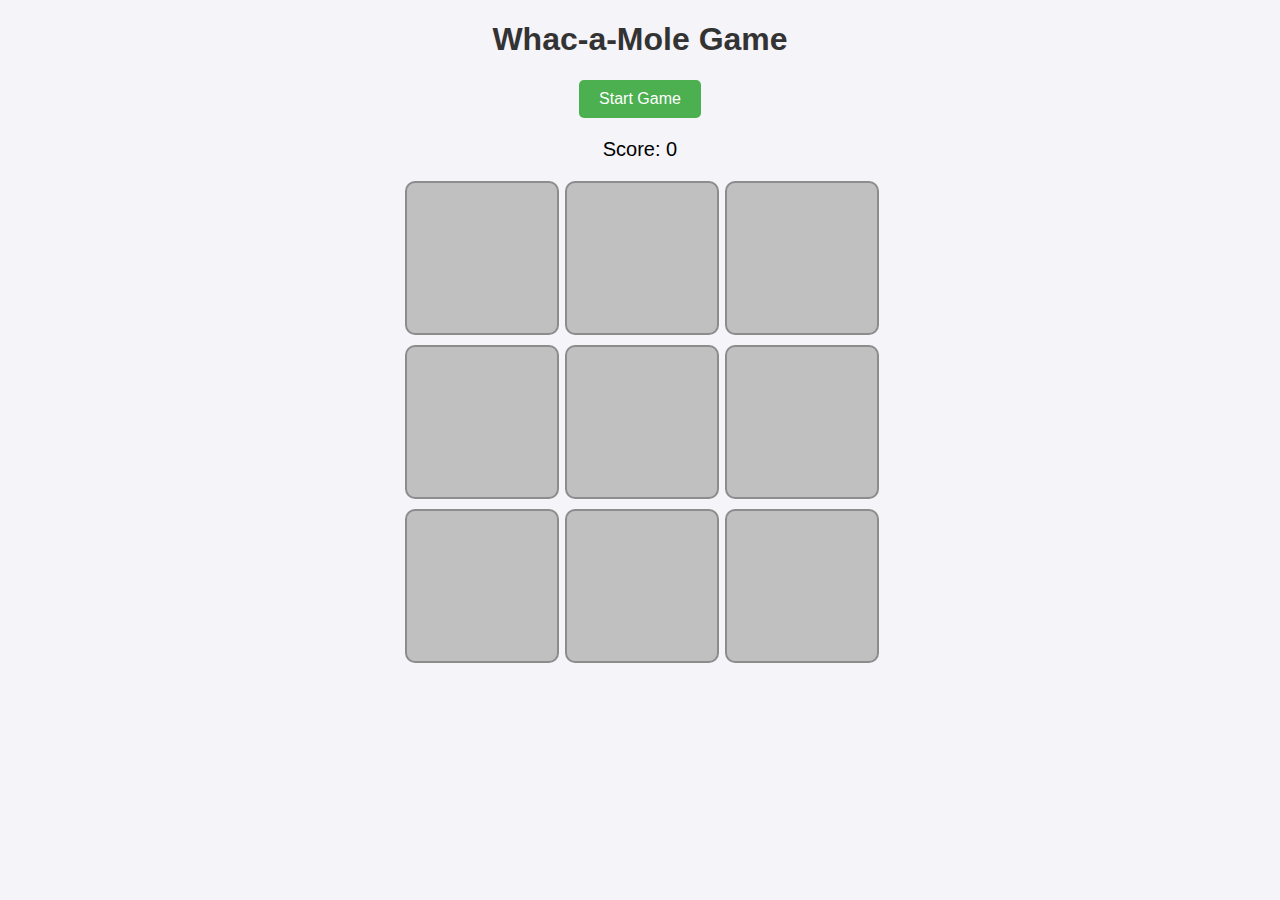
<file: html/aiwebapp.html>
<!DOCTYPE html>
<html lang="en">
<head>
    <meta charset="UTF-8">
    <meta name="viewport" content="width=device-width, initial-scale=1.0">
    <title>Whac-a-Mole</title>
    <style>
        body {
            font-family: Arial, sans-serif;
            text-align: center;
            background-color: #f4f4f9;
            margin: 0;
            padding: 0;
        }
        h1 {
            color: #333;
        }
        .game-container {
            display: grid;
            grid-template-columns: repeat(3, 150px);
            gap: 10px;
            justify-content: center;
            margin-top: 20px;
        }
        .hole {
            width: 150px;
            height: 150px;
            background-color: #c0c0c0;
            border: 2px solid #8c8c8c;
            border-radius: 10px;
            position: relative;
            cursor: pointer;
        }
        .mole {
            width: 80px;
            height: 80px;
            background-color: #4CAF50;
            border-radius: 50%;
            position: absolute;
            top: 35px;
            left: 35px;
        }
        #score-board {
            font-size: 20px;
            margin-top: 20px;
        }
        #start-button {
            padding: 10px 20px;
            font-size: 16px;
            background-color: #4CAF50;
            color: white;
            border: none;
            border-radius: 5px;
            cursor: pointer;
        }
        #start-button:hover {
            background-color: #45a049;
        }
        #game-over {
            font-size: 24px;
            color: red;
            margin-top: 20px;
            display: none;
        }
    </style>
</head>
<body>
    <h1>Whac-a-Mole Game</h1>
    <button id="start-button">Start Game</button>
    <div id="score-board">Score: <span id="score">0</span></div>
    <div class="game-container">
        <div class="hole" data-index="0"></div>
        <div class="hole" data-index="1"></div>
        <div class="hole" data-index="2"></div>
        <div class="hole" data-index="3"></div>
        <div class="hole" data-index="4"></div>
        <div class="hole" data-index="5"></div>
        <div class="hole" data-index="6"></div>
        <div class="hole" data-index="7"></div>
        <div class="hole" data-index="8"></div>
    </div>
    <div id="game-over">Game Over! Your final score is <span id="final-score">0</span>.</div>

    <script>
        const holes = document.querySelectorAll('.hole');
        const scoreBoard = document.getElementById('score');
        const startButton = document.getElementById('start-button');
        const gameOverMessage = document.getElementById('game-over');
        const finalScore = document.getElementById('final-score');
        let score = 0;
        let lastHole;
        let timeUp = false;

        function randomTime(min, max) {
            return Math.round(Math.random() * (max - min) + min);
        }

        function randomHole(holes) {
            const index = Math.floor(Math.random() * holes.length);
            const hole = holes[index];
            if (hole === lastHole) {
                return randomHole(holes);
            }
            lastHole = hole;
            return hole;
        }

        function showMole() {
            const time = randomTime(500, 1200); // Mole appears for 500-1200ms
            const hole = randomHole(holes);
            const mole = document.createElement('div');
            mole.classList.add('mole');
            hole.appendChild(mole);

            mole.addEventListener('click', () => {
                score++;
                scoreBoard.textContent = score;
            });

            setTimeout(() => {
                if (hole.contains(mole)) {
                    hole.removeChild(mole);
                }
                if (!timeUp) showMole();
            }, time);
        }

        function startGame() {
            score = 0;
            scoreBoard.textContent = score;
            timeUp = false;
            gameOverMessage.style.display = 'none';
            startButton.disabled = true;
            showMole();
            setTimeout(() => {
                timeUp = true;
                startButton.disabled = false;
                showGameOver();
            }, 20000); // Game lasts 20 seconds
        }

        function showGameOver() {
            finalScore.textContent = score;
            gameOverMessage.style.display = 'block';
        }

        startButton.addEventListener('click', startGame);
    </script>
</body>
</html>
</file>
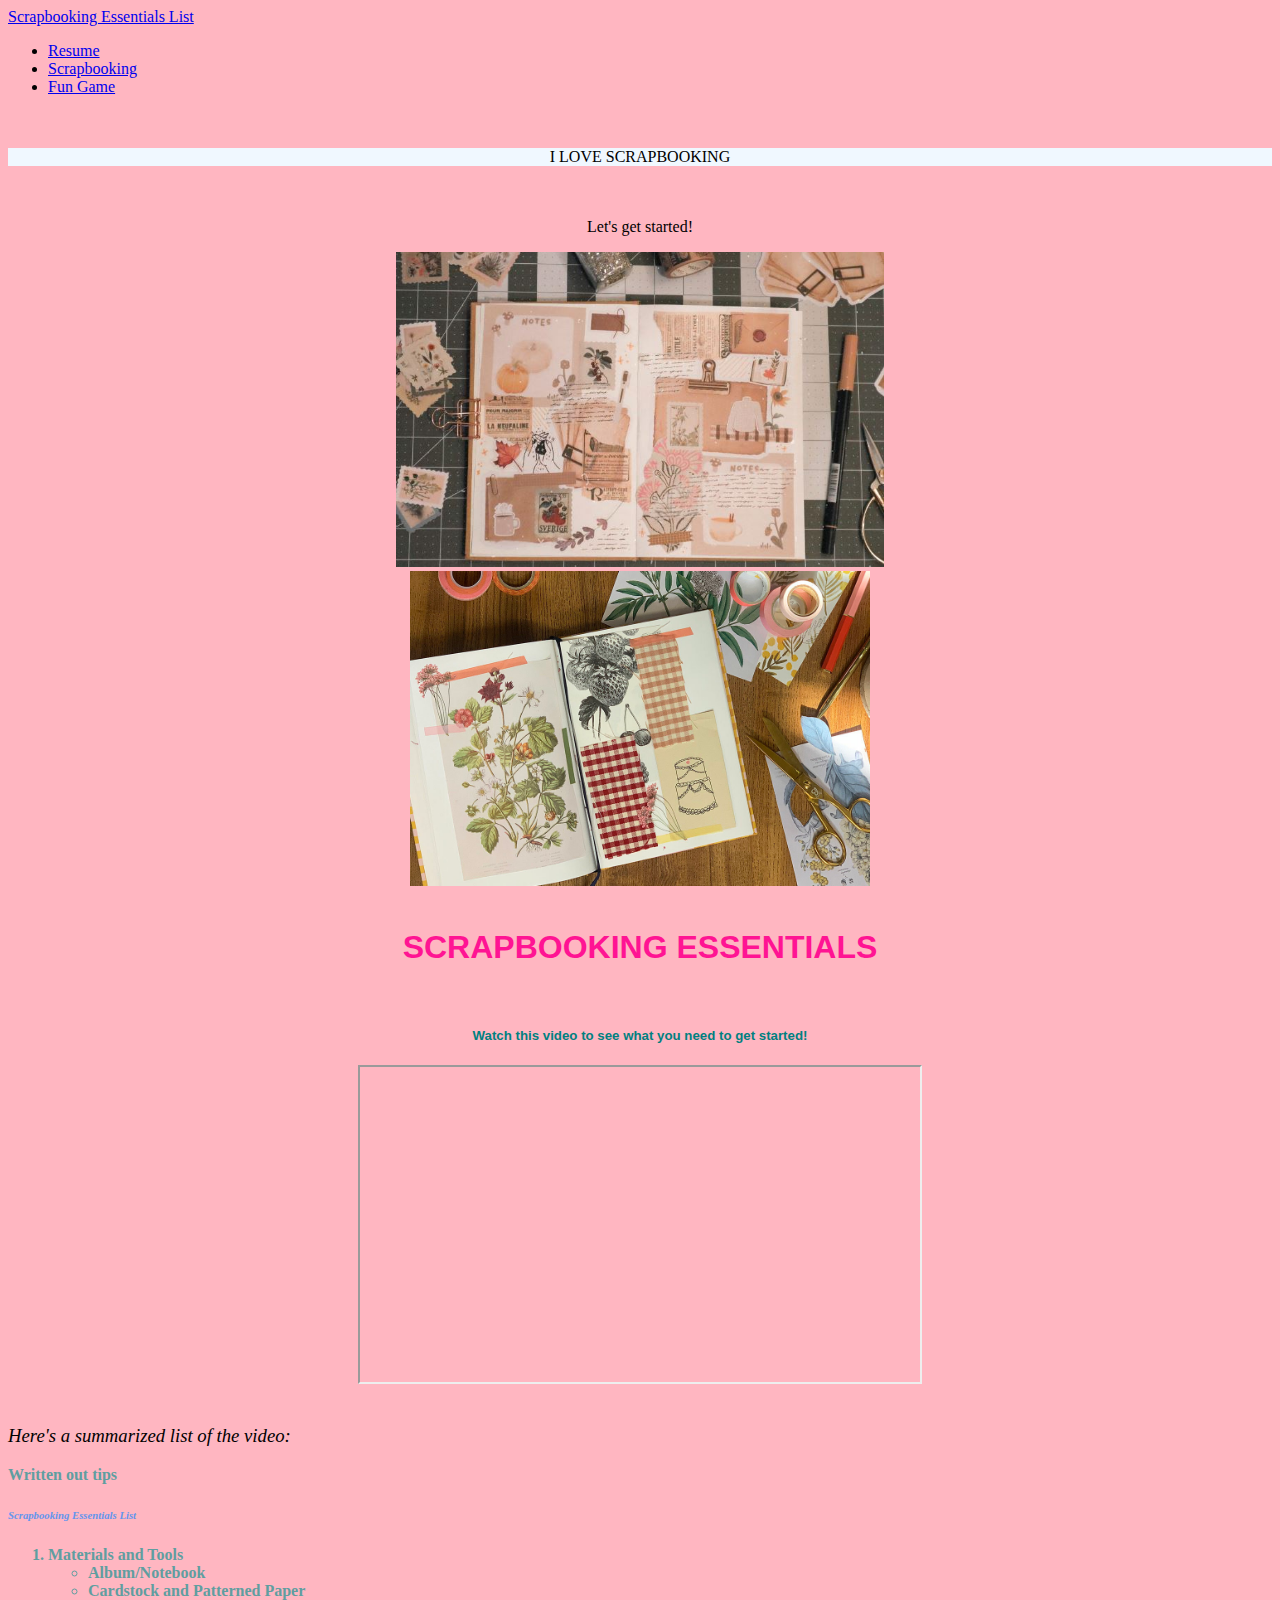
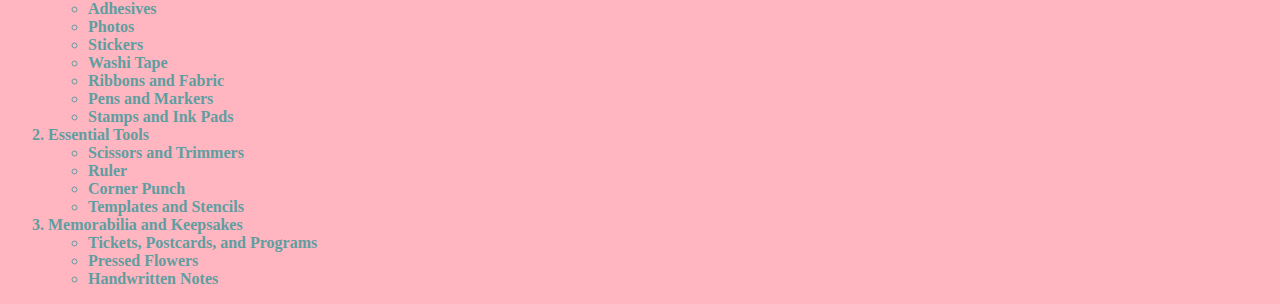
<file: html/scratch.html>
<!DOCTYPE html>
<html lang="en">
<head>
    <meta charset="UTF-8">
    <meta name="viewport" content="width=device-width, initial-scale=1.0">
    <title> Scrapbooking </title>
    <link href = "../css/customstyles.css" rel="stylesheet"/>

</head>

<body style="background-color:lightpink">
<a href="#SEL"> Scrapbooking Essentials List</a>


    <div class="collapse navbar-collapse" id="navbarResponsive">
        <ul class="navbar-nav ms-auto py-4 py-lg-0">
            <li class="nav-item"><a class="nav-link px-lg-3 py-3 py-lg-4" href="../index.html">Resume</a></li>
            <li class="nav-item"><a class="nav-link px-lg-3 py-3 py-lg-4" href="scratch.html">Scrapbooking</a></li>
            <li class="nav-item"><a class="nav-link px-lg-3 py-3 py-lg-4" href="aiwebapp.html">Fun Game</a></li>
           
        </ul>
       
    </div>

    <br> <br> 

    <div class="header"> I LOVE SCRAPBOOKING  </div>
    <br> <br> 
    <div class="main"> <p>Let's get started! </p>
    <img src="beigescrapbookpage.jpg" height="315" alt="beige" >
    <br>
    <img src="picnicscrapbook.jpg" height="315" alt="picnic" >
    <br>    <br>

    <h1>SCRAPBOOKING ESSENTIALS   </h1>  <br>
    <h5> Watch this video to see what you need to get started! </h5>
    <iframe width="560" height="315" src="https://www.youtube.com/embed/vMZ0_ADjCzY" title="Must-have Scrapbooking Essentials To Get Started" frameborder="10" allow="accelerometer; autoplay; clipboard-write; encrypted-media; gyroscope; picture-in-picture; web-share" referrerpolicy="strict-origin-when-cross-origin" allowfullscreen></iframe>
    <br>    <br>

</div>




    <h3> Here's a summarized list of the video: </h3>

    <div class="footer"> <p>Written out tips </p>
    <h6 id="SEL">  Scrapbooking Essentials List </h6>

<ol> 
    <li> Materials and Tools
        <ul> 
            <li> Album/Notebook </li>
           <li>Cardstock and Patterned Paper</li> 
           <li> Adhesives</li> 
           <li>Photos</li> 
           <li>Stickers</li> 
           <li> Washi Tape</li> 
           <li>Ribbons and Fabric</li> 
           <li>Pens and Markers</li> 
           <li>Stamps and Ink Pads</li> 
            
    </ul>
</li>

<li>Essential Tools 
<ul>
<li>Scissors and Trimmers</li> 
    <li>  Ruler </li> 
        <li> Corner Punch </li> 
            <li> Templates and Stencils </li> 
        </ul>
    </li>
    <li>Memorabilia and Keepsakes 
    <ul> 
<li>Tickets, Postcards, and Programs </li>
<li>Pressed Flowers </li>
<li> Handwritten Notes</li>

    </ul>
</li>

</ol>
</div>




     
<div class='tableauPlaceholder' id='viz1734293789485' style='position: relative'><noscript><a href='#'><img alt='100 colours ' src='https:&#47;&#47;public.tableau.com&#47;static&#47;images&#47;co&#47;colours_2&#47;100colours&#47;1_rss.png' style='border: none' /></a></noscript><object class='tableauViz'  style='display:none;'><param name='host_url' value='https%3A%2F%2Fpublic.tableau.com%2F' /> <param name='embed_code_version' value='3' /> <param name='site_root' value='' /><param name='name' value='colours_2&#47;100colours' /><param name='tabs' value='no' /><param name='toolbar' value='yes' /><param name='static_image' value='https:&#47;&#47;public.tableau.com&#47;static&#47;images&#47;co&#47;colours_2&#47;100colours&#47;1.png' /> <param name='animate_transition' value='yes' /><param name='display_static_image' value='yes' /><param name='display_spinner' value='yes' /><param name='display_overlay' value='yes' /><param name='display_count' value='yes' /><param name='language' value='en-US' /></object></div>                <script type='text/javascript'>                    var divElement = document.getElementById('viz1734293789485');                    var vizElement = divElement.getElementsByTagName('object')[0];                    vizElement.style.width='2000px';vizElement.style.height='2527px';                    var scriptElement = document.createElement('script');                    scriptElement.src = 'https://public.tableau.com/javascripts/api/viz_v1.js';                    vizElement.parentNode.insertBefore(scriptElement, vizElement);                </script>





    </body>
</html>
</file>
<file: css/customstyles.css>
h1{
    color:deeppink; font-family: 'Segoe UI', Tahoma, Geneva, Verdana, sans-serif; text-align: center;
}


    
h3 { font-style: italic; font-weight: 100;
}



h5{ font-family: Verdana, Geneva, Tahoma, sans-serif; color:teal

}

h6{ font-style: italic; font-family: Cambria, Cochin, Georgia, Times, 'Times New Roman', serif; color: cornflowerblue;

}

.header {
    background-color:aliceblue;
    margin: auto;
    text-align: center;
}

.main{
text-align: center;
margin: auto;
}


.footer{
    text-align: left; color: cadetblue; font-weight: bold;
}
</file>
